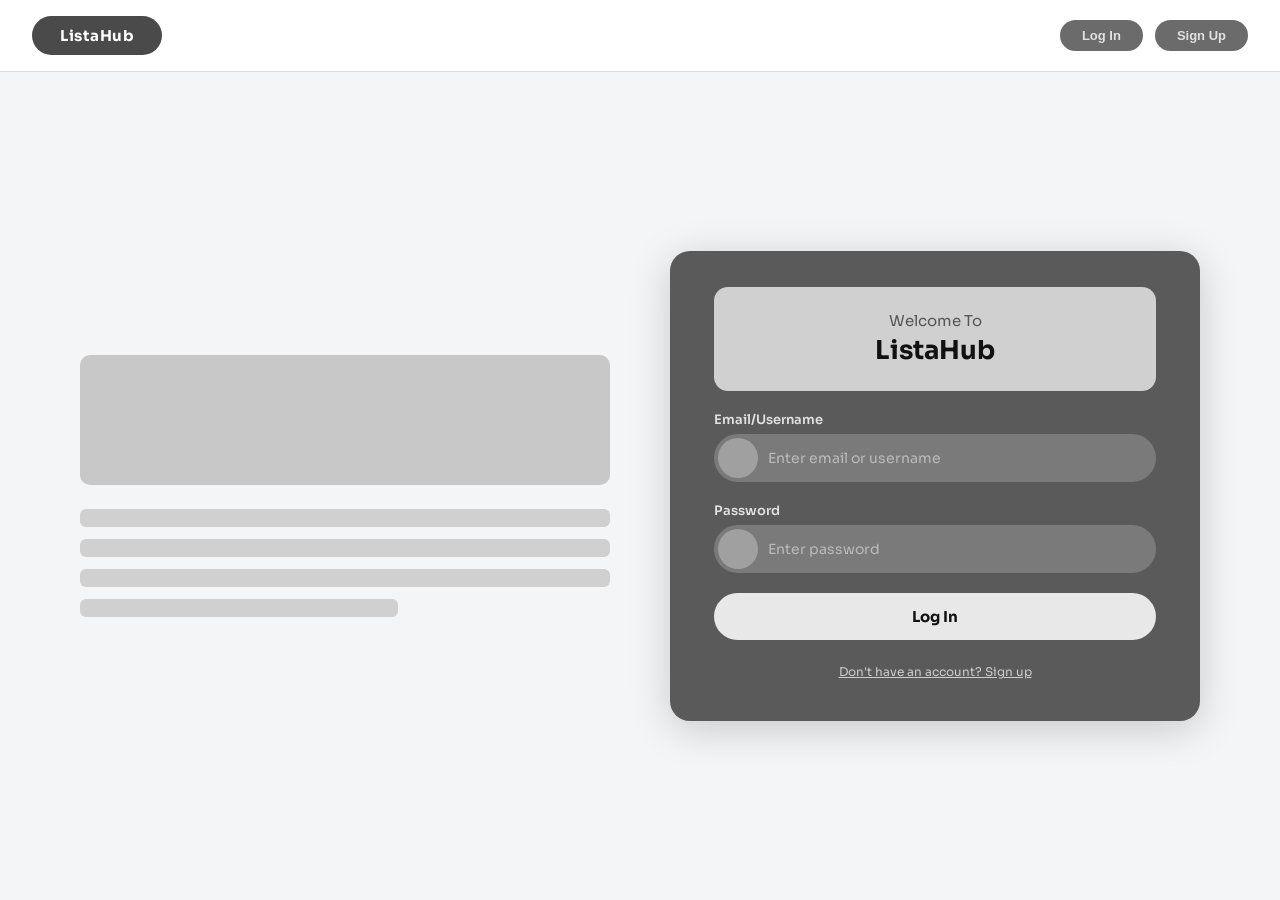
<file: index.html>
<!DOCTYPE html>
<html lang="en">
<head>
  <meta charset="UTF-8" />
  <meta name="viewport" content="width=device-width, initial-scale=1.0"/>
  <title>Login – ListaHub</title>
  <link href="https://fonts.googleapis.com/css2?family=Sora:wght@400;600;700&display=swap" rel="stylesheet"/>
  <style>
    *, *::before, *::after { box-sizing: border-box; margin: 0; padding: 0; }
    :root {
      --bg: #f4f5f7; --sidebar: #4a4a4a; --card: #5a5a5a;
      --input-bg: #7a7a7a; --input-icon: #a0a0a0; --logo-box: #d0d0d0;
      --btn-bg: #e8e8e8; --btn-text: #111; --link: #ccc;
      --nav-pill: #6b6b6b; --nav-pill-text: #e0e0e0;
    }
    body { font-family: 'Sora', sans-serif; background: var(--bg); min-height: 100vh; display: flex; flex-direction: column; }
    nav { background: #fff; border-bottom: 1px solid #ddd; padding: 0 32px; height: 72px; display: flex; align-items: center; justify-content: space-between; flex-shrink: 0; }
    .nav-logo { background: var(--sidebar); color: #fff; font-weight: 700; font-size: 15px; padding: 10px 28px; border-radius: 50px; letter-spacing: .5px; }
    .nav-actions { display: flex; gap: 12px; }
    .nav-pill { background: var(--nav-pill); color: var(--nav-pill-text); font-size: 13px; font-weight: 600; padding: 8px 22px; border-radius: 50px; cursor: pointer; border: none; transition: background .2s; }
    .nav-pill:hover { background: #555; }
    main { flex: 1; display: grid; grid-template-columns: 1fr 1fr; align-items: center; padding: 60px 80px; gap: 60px; }
    .left-content { display: flex; flex-direction: column; gap: 24px; }
    .hero-image { width: 100%; height: 130px; background: #c8c8c8; border-radius: 10px; }
    .text-lines { display: flex; flex-direction: column; gap: 12px; }
    .line { height: 18px; background: #d0d0d0; border-radius: 6px; }
    .line:nth-child(4) { width: 60%; }
    .login-card { background: var(--card); border-radius: 20px; padding: 36px 44px 40px; display: flex; flex-direction: column; gap: 20px; box-shadow: 0 8px 40px rgba(0,0,0,.18); }
    .logo-box { background: var(--logo-box); border-radius: 14px; padding: 24px; text-align: center; }
    .logo-box p { color: #555; font-size: 15px; margin-bottom: 4px; }
    .logo-box h2 { color: #111; font-size: 26px; font-weight: 700; }
    .field-group { display: flex; flex-direction: column; gap: 6px; }
    .field-label { color: #e0e0e0; font-size: 13px; font-weight: 600; }
    .input-wrap { background: var(--input-bg); border-radius: 50px; display: flex; align-items: center; padding: 4px 16px 4px 4px; gap: 10px; }
    .input-icon { width: 40px; height: 40px; background: var(--input-icon); border-radius: 50%; flex-shrink: 0; }
    .input-wrap input { background: transparent; border: none; outline: none; width: 100%; color: #fff; font-family: 'Sora', sans-serif; font-size: 14px; }
    .input-wrap input::placeholder { color: #bbb; }
    .btn-login { background: var(--btn-bg); color: var(--btn-text); border: none; border-radius: 50px; padding: 14px; font-family: 'Sora', sans-serif; font-size: 15px; font-weight: 700; cursor: pointer; width: 100%; transition: background .2s; }
    .btn-login:hover { background: #d4d4d4; }
    .card-link { text-align: center; }
    .card-link a { color: var(--link); font-size: 12px; text-decoration: underline; cursor: pointer; }
    @media (max-width: 900px) { main { grid-template-columns: 1fr; padding: 40px 24px; } .left-content { display: none; } }
  </style>
</head>
<body>
  <nav>
    <div class="nav-logo">ListaHub</div>
    <div class="nav-actions">
      <button class="nav-pill">Log In</button>
      <button class="nav-pill" onclick="location.href='signup.html'">Sign Up</button>
    </div>
  </nav>

  <main>
    <div class="left-content">
      <div class="hero-image"></div>
      <div class="text-lines">
        <div class="line"></div>
        <div class="line"></div>
        <div class="line"></div>
        <div class="line"></div>
      </div>
    </div>

    <div class="login-card">
      <div class="logo-box">
        <p>Welcome To</p>
        <h2>ListaHub</h2>
      </div>

      <form method="POST" action="login.php" style="display:flex; flex-direction:column; gap:20px;">

        <div class="field-group">
          <label class="field-label">Email/Username</label>
          <div class="input-wrap">
            <div class="input-icon"></div>
            <input type="text" name="login" placeholder="Enter email or username" required/>
          </div>
        </div>

        <div class="field-group">
          <label class="field-label">Password</label>
          <div class="input-wrap">
            <div class="input-icon"></div>
            <input type="password" name="password" placeholder="Enter password" required/>
          </div>
        </div>

        <button type="submit" class="btn-login">Log In</button>

        <div class="card-link">
          <a href="signup.html">Don't have an account? Sign up</a>
        </div>

      </form>
    </div>
  </main>
</body>
</html>
</file>
